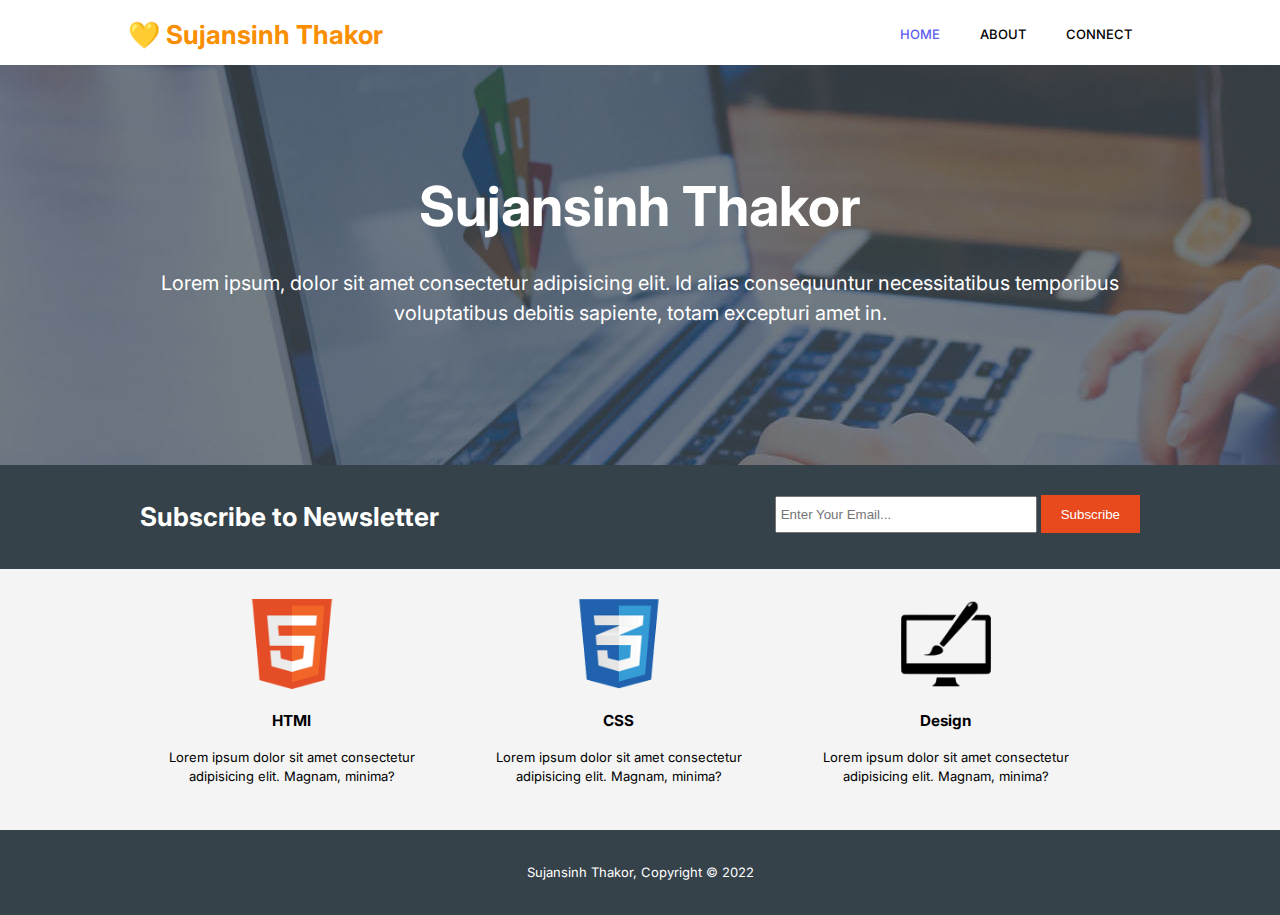
<file: index.html>
<!DOCTYPE html>
<html lang="en">
<head>
    <meta charset="UTF-8">
    <meta http-equiv="X-UA-Compatible" content="IE=edge">
    <meta name="viewport" content="width=device-width, initial-scale=1.0">
    <title>Portfolio | Sujansinh Thakor</title>
    <link rel="stylesheet" href="css/style.css">
</head>
<body>
    <header>
        <div class="container ">
            <div id="branding">
                <h1>💛 Sujansinh Thakor</h1>
            </div>
            <nav>
                <ul>
                    <li class="current"><a href="#top">Home</a></li>
                    <li><a href="about.html">about</a></li>
                    <li><a href="service.html" class="Connect">Connect</a></li>
                </ul>
            </nav>
        </div>
    </header>
    <section id="showcase">
        <div class="container">
            <h1> Sujansinh Thakor</h1>
            <p>Lorem ipsum, dolor sit amet consectetur adipisicing elit. Id alias consequuntur necessitatibus temporibus voluptatibus debitis sapiente, totam excepturi amet in.</p>

        </div>
    </section>
    <section id="newsletter">
        <div class="container">
            <h1>Subscribe to Newsletter</h1>
            <form>
            <input type="email" name="" id="" placeholder="Enter Your Email...">
            <button type="submit" class="btn_1">Subscribe</button>
            </form>
        </div>
    </section>
    <section id="boxes">
        <div class="container">
            <div class="box">
                <img src="./img/logo_html.png" alt="html">
                <h3>HTMl</h3>
                <p>Lorem ipsum dolor sit amet consectetur adipisicing elit. Magnam, minima?</p>
            </div>
            <div class="box">
                <img src="./img/logo_css.png" alt="css">
                <h3>CSS</h3>
                <p>Lorem ipsum dolor sit amet consectetur adipisicing elit. Magnam, minima?</p>
            </div>
            <div class="box">
                <img src="./img/logo_brush.png" alt="Design">
                <h3>Design</h3>
                <p>Lorem ipsum dolor sit amet consectetur adipisicing elit. Magnam, minima?</p>
            </div>
        </div>
    </section>

    <footer>
        <p>Sujansinh Thakor, Copyright &copy; 2022</p>
    </footer>
</body>
</html>
</file>
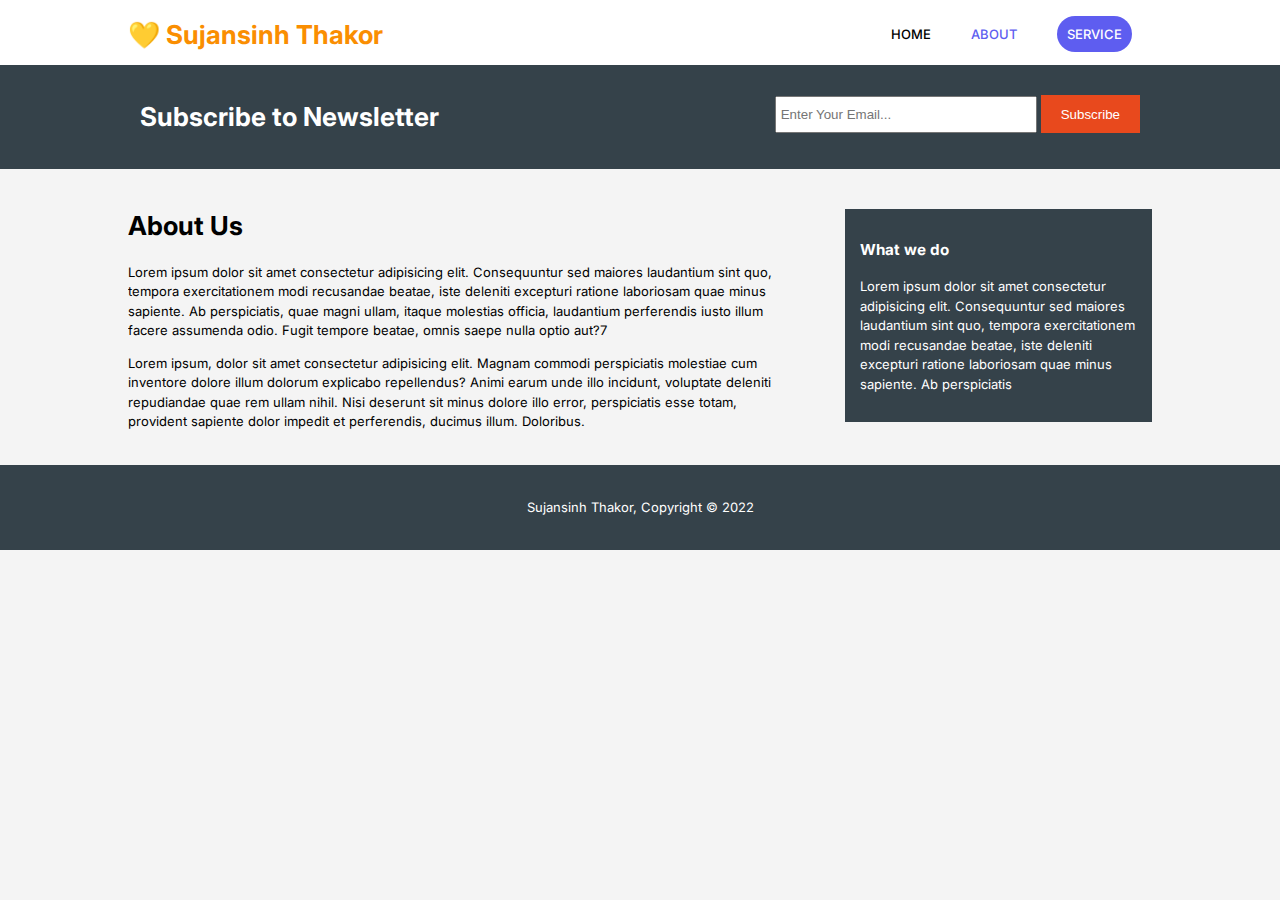
<file: about.html>
<!DOCTYPE html>
<html lang="en">
<head>
    <meta charset="UTF-8">
    <meta http-equiv="X-UA-Compatible" content="IE=edge">
    <meta name="viewport" content="width=device-width, initial-scale=1.0">
    <title>About</title>
    <link rel="stylesheet" href="css/style.css">
</head>
<body>
    <header>
        <div class="container ">
            <div id="branding">
                <h1>💛 Sujansinh Thakor</h1>
            </div>
            <nav>
                <ul>
                    <li><a href="index.html">Home</a></li>
                    <li class="current"><a href="about.html">about</a></li>
                    <li><a href="service.html" class="service">Service</a></li>
                </ul>
            </nav>
        </div>
    </header>
   
    <section id="newsletter">
        <div class="container">
            <h1>Subscribe to Newsletter</h1>
            <form>
            <input type="email" name="" id="" placeholder="Enter Your Email...">
            <button type="submit" class="btn_1">Subscribe</button>
            </form>
        </div>
    </section>
    <section id="boxes">
        <div class="container">
        <article id="main-col">
            <h1 class="page-title">
                About Us
            </h1>
            <p>
               Lorem ipsum dolor sit amet consectetur adipisicing elit. Consequuntur sed maiores laudantium sint quo, tempora exercitationem modi recusandae beatae, iste deleniti excepturi ratione laboriosam quae minus sapiente. Ab perspiciatis, quae magni ullam, itaque molestias officia, laudantium perferendis iusto illum facere assumenda odio. Fugit tempore beatae, omnis saepe nulla optio aut?7
            </p>
            <p>Lorem ipsum, dolor sit amet consectetur adipisicing elit. Magnam commodi perspiciatis molestiae cum inventore dolore illum dolorum explicabo repellendus? Animi earum unde illo incidunt, voluptate deleniti repudiandae quae rem ullam nihil. Nisi deserunt sit minus dolore illo error, perspiciatis esse totam, provident sapiente dolor impedit et perferendis, ducimus illum. Doloribus.</p>
        </article>
        <aside id="sidebar">
            <div class="dark">
            <h3>What we do</h3>
            <p>
                Lorem ipsum dolor sit amet consectetur adipisicing elit. Consequuntur sed maiores laudantium sint quo, tempora exercitationem modi recusandae beatae, iste deleniti excepturi ratione laboriosam quae minus sapiente. Ab perspiciatis
            </p>
        </div>
        </aside>
        </div>
    </section>

    <footer>
        <p>Sujansinh Thakor, Copyright &copy; 2022</p>
    </footer>
</body>
</html>
</file>
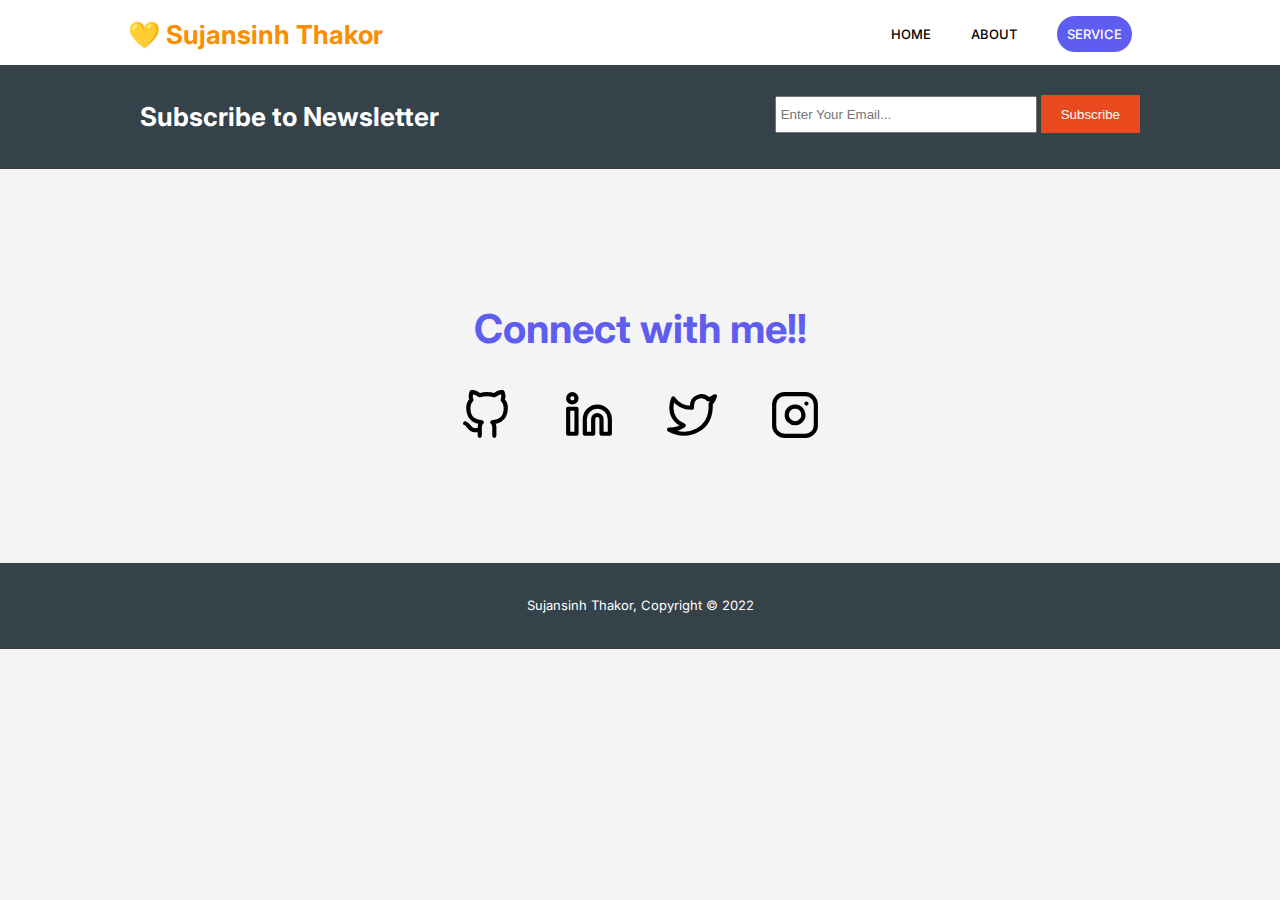
<file: service.html>
<!DOCTYPE html>
<html lang="en">
<head>
    <meta charset="UTF-8">
    <meta http-equiv="X-UA-Compatible" content="IE=edge">
    <meta name="viewport" content="width=device-width, initial-scale=1.0">
    <title>Connect</title>
    <link rel="stylesheet" href="css/style.css">
</head>
<body>
    <header>
        <div class="container ">
            <div id="branding">
                <h1>💛 Sujansinh Thakor</h1>
            </div>
            <nav>
                <ul>
                    <li><a href="index.html">Home</a></li>
                    <li><a href="about.html">about</a></li>
                    <li><a href="service.html" class="service">Service</a></li>
                </ul>
            </nav>
        </div>
    </header>
   
    <section id="newsletter">
        <div class="container">
            <h1>Subscribe to Newsletter</h1>
            <form>
            <input type="email" name="" id="" placeholder="Enter Your Email...">
            <button type="submit" class="btn_1">Subscribe</button>
            </form>
        </div>
    </section>
<section id="boxes_service">
        <div class="container">
            <div class="connect">
                <h1>Connect with me!!</h1>
            </div>
            <div class="box">
                <img src="./img/animated/github.svg" alt="">
            </div>
            <div class="box">
                 <img src="./img/animated/linkedin.svg" alt=""> 
            </div>
            <div class="box">
                <img src="./img/animated/twitter.svg" alt=""> 
            </div>
            <div class="box">
                <img src="./img/animated/instagram.svg" alt="">
            </div>
        </div>
    </section>

    <footer>
        <p>Sujansinh Thakor, Copyright &copy; 2022</p>
    </footer>
</body>
</html>
</file>
<file: css/style.css>
@import url('https://fonts.googleapis.com/css2?family=Inter:wght@100;200;300;400;500;600;700;800&display=swap');
body{
    font-family: 'Inter', sans-serif;
    font-size: 13px;
    line-height: 1.5;
    padding: 0;
    margin: 0;
    background-color: #f4f4f4;
}
/* Global */
.container{
    width: 80%;
    margin: auto;
    overflow: hidden;
}
header ul{
    margin: 0;
    padding: 0;
    font-weight: 500;
}
.btn_1{
    height: 38px;
    background-color: #e8491d;
    border: none;
    padding-left: 20px;
    padding-right: 20px;
    color: white;
}
 header .current a{
    color:#5E5DF0;
}
div.dark{
    background-color: #35424a;
    padding: 15px;
    color: white;
    margin-top: 10px;
    margin-bottom: 10px;
}
/* Header */
header{
    background-color: #FFFFFF;
    color: rgb(0, 0, 0);
    padding-top: 15px;
    min-height: 50px;
    /* border-bottom: #cc1212 3px solid; */
}
header a{
    text-decoration:  none;
    color: rgb(0, 0, 0);
    text-transform: uppercase;
    font-size: 16 px;
}

header li{
    float: left;
    /* display in one line */
    display: inline;
    padding: 0 20px 0 20px;
}
header #branding{
    float: left;
}
header #branding h1{
    margin: 0;
    color: #fa8e01;
}
header nav{
    float:right;
    margin-top: 10px;
}
a.service{
    background-color: #5E5DF0;
    color: white;
    border-radius:2em;
    padding: 10px;

}
header a:hover{
    font-weight:bolder;
    color: #fa8e01;
}
/* Showcase */
#showcase{
    min-height: 400px;
    background: url('../img/showcase.jpg') no-repeat 0 -400px;
    text-align: center;
    color:  white;
}
#showcase h1{
    margin-top: 100px;
    font-size: 55px;
    margin-bottom: 10px;
}
#showcase p{
    font-size: 20px;
}
/* Newsletter */
#newsletter{
    padding: 15px;
    background-color: #35424a;
    color: #ffffff;
}
#newsletter h1{
     float: left;
}
#newsletter form{
    float:right;
    margin-top: 15px;
}
#newsletter input[type="email"]{
        padding: 4px;
        height: 25px;
        width: 250px;
}
/* Boxes */
#boxes{
    margin-top: 20px;
}
#boxes .box{
    float: left;
    text-align: center;
    width:30%;
    padding: 10px;
}
#boxes .box img{
    width: 90px;
}
/* Sidebar */
aside#sidebar{
    float: right;
    width: 30%;
    margin-top: 10px;
}
/* main col */
article#main-col{
    float: left;
    width: 65%;
}
/* Service */
.connect h1{
    text-align:center;
    font-size:40px;
    font-family: 'Inter', sans-serif;
    color: #5E5DF0;
}
#boxes_service{
    text-align: center;
    margin-top: 103px;
    margin-bottom:103px;
    width: 100%;
    text-decoration: solid;
}
#boxes_service .box{
    display: inline;
    margin-left: 20px;
    margin-right: 20px;

    font-size:50px;
}
#boxes_service .box img{
    width: 50px;
}
#boxes_service .box img:hover{
    cursor: pointer;
    width: 55px;
}
/* footer */
footer{
    padding: 20px;
    margin-top: 20px;
    color: #FFFFFF;
    background-color:#35424a;
    text-align: center;
}
/* Media queries */
@media (max-width:768px) {
    header #branding,
    header nav,
    header nav li,
    #newsletter h1,
    #newsletter form,
    #boxes .box{
        float: none;
        text-align: center;
        width: 100%;
    }
    header nav{
        margin-top:20px ;
            margin-bottom: 15px;
    }
   .btn_1,#newsletter form input[type="email"]{
       margin-top: 5px;
       width: 100%;
   }

  
}
@media (max-width:503px) {
    #boxes_service .box{
        display: block;
    }
}
@media (max-width:426px) {

    ul#social li img{ 
        margin-top: 20px;
        width: 25%;
    }
}
@media (max-width:320px) {
    header #branding,
    header nav
   
    {
            font-size: 88%;
    }
     header nav li{
         padding: 5px;
         font-size:20px;
         display: block;
     }
     #showcase{
         width: 100%;
     }
     #showcase h1{
        font-size:50px;
    }
    ul#social li img{ 
        display: block;
        margin-top: 20px;
        margin-left: 60px;
        width: 25%;
    }
  
    
}
</file>
